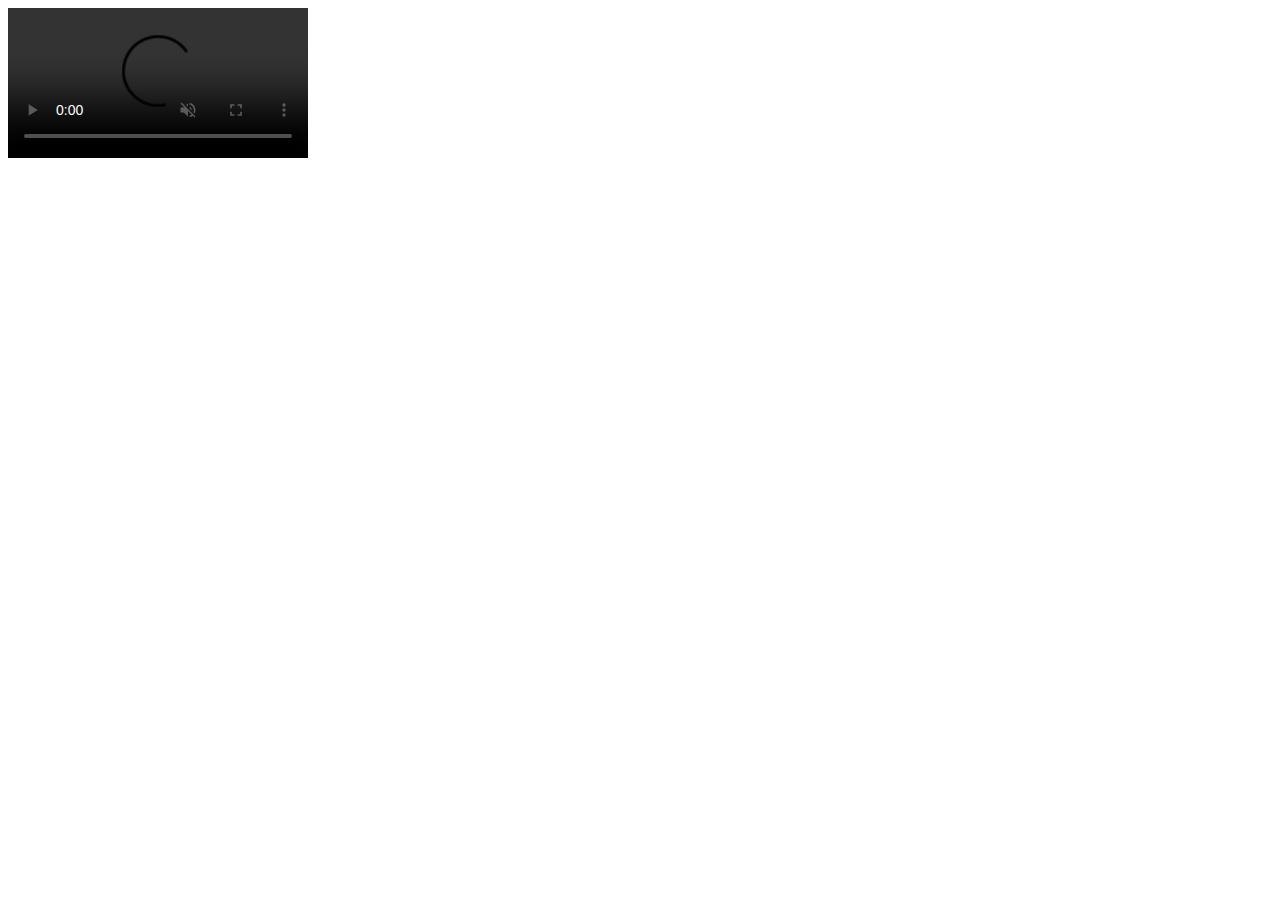
<file: video.html>
<!DOCTYPE html>
<html lang="en">
<head>
    <meta charset="UTF-8">
    <meta name="viewport" content="width=device-width, initial-scale=1.0">
    <title>Watch</title>
</head>
<body>
    <video src="" autoplay controls muted ></video>
</body>
</html>
</file>
